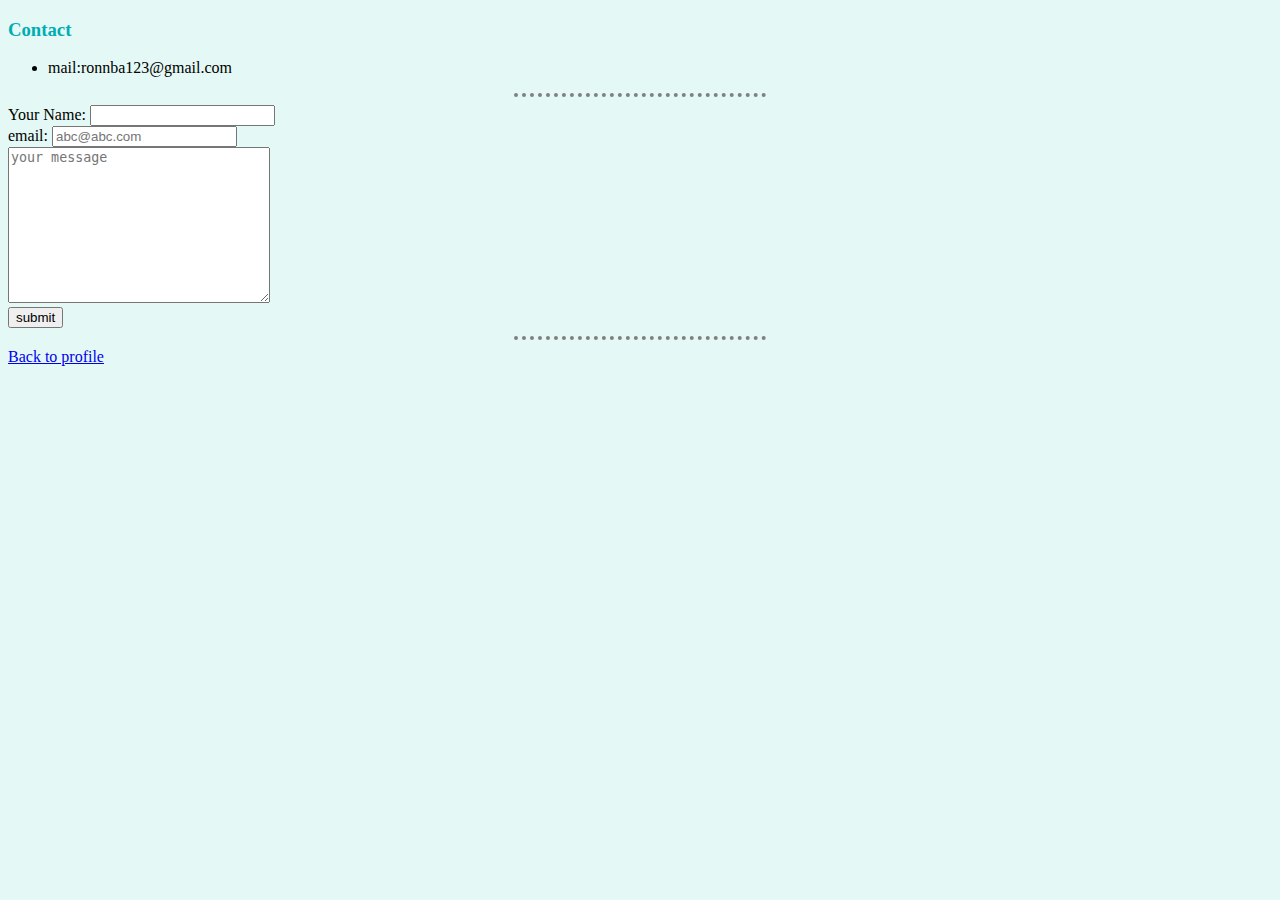
<file: contact.html>
<!DOCTYPE html>
<html lang="en" dir="ltr">
  <head>
    <meta charset="utf-8">
    <title>my contact</title>
    <link rel="stylesheet" href="css/styles.css">
  </head>
  <body>
    <h3>Contact</h3>
    <ul>
      <li>mail:ronnba123@gmail.com</li>
    </ul>
    <hr>
    <form action="mailto:ronnba123@gmail.com" method="post" enctype="text/plain">
      <label for="Your Name">Your Name:</label>
      <input type="text" name="yourname" value=""> <br>
      <label for="email">email:</label>
      <input type="email" name="yourmailid" value="" placeholder="abc@abc.com"> <br>
      <textarea name="Your message" rows="10" cols="30" placeholder="your message"></textarea> <br>
      <input type="submit" name="" value="submit">

    </form>
    <hr>
    <a href="index.html">Back to profile</a>
  </body>
</html>
</file>
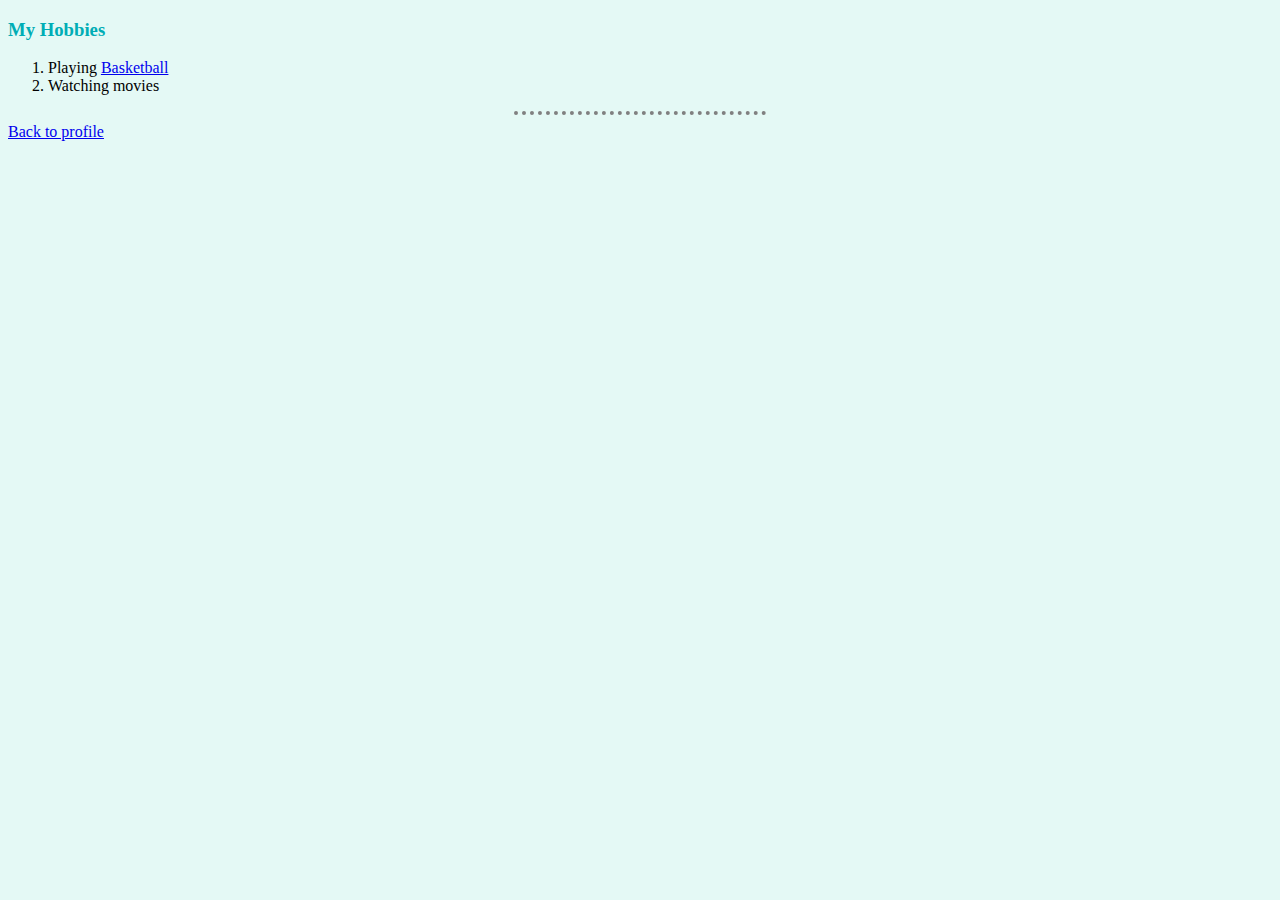
<file: rons_hobbies.html>
<!DOCTYPE html>
<html lang="en" dir="ltr">
  <head>
    <meta charset="utf-8">
    <title>hobbies</title>
    <link rel="stylesheet" href="css/styles.css">
  </head>
  <body>
    <h3>My Hobbies</h3>
    <ol>
      <li>Playing <a href="https://www.britannica.com/sports/basketball">Basketball</a></li>
      <li>Watching movies</li>
    </ol>
    <hr>
    <a href="index.html">Back to profile</a>
  </body>
</html>
</file>
<file: css/styles.css>
body {
  background-color: #e4f9f5;
}
hr {
  border-color:grey;
  border-style: dotted none none none;
  border-width: 4px;
  width:20%
}

h3,h1 {
  color:#00adb5;
}

.dp{
  border-radius: 100%;
}
</file>
